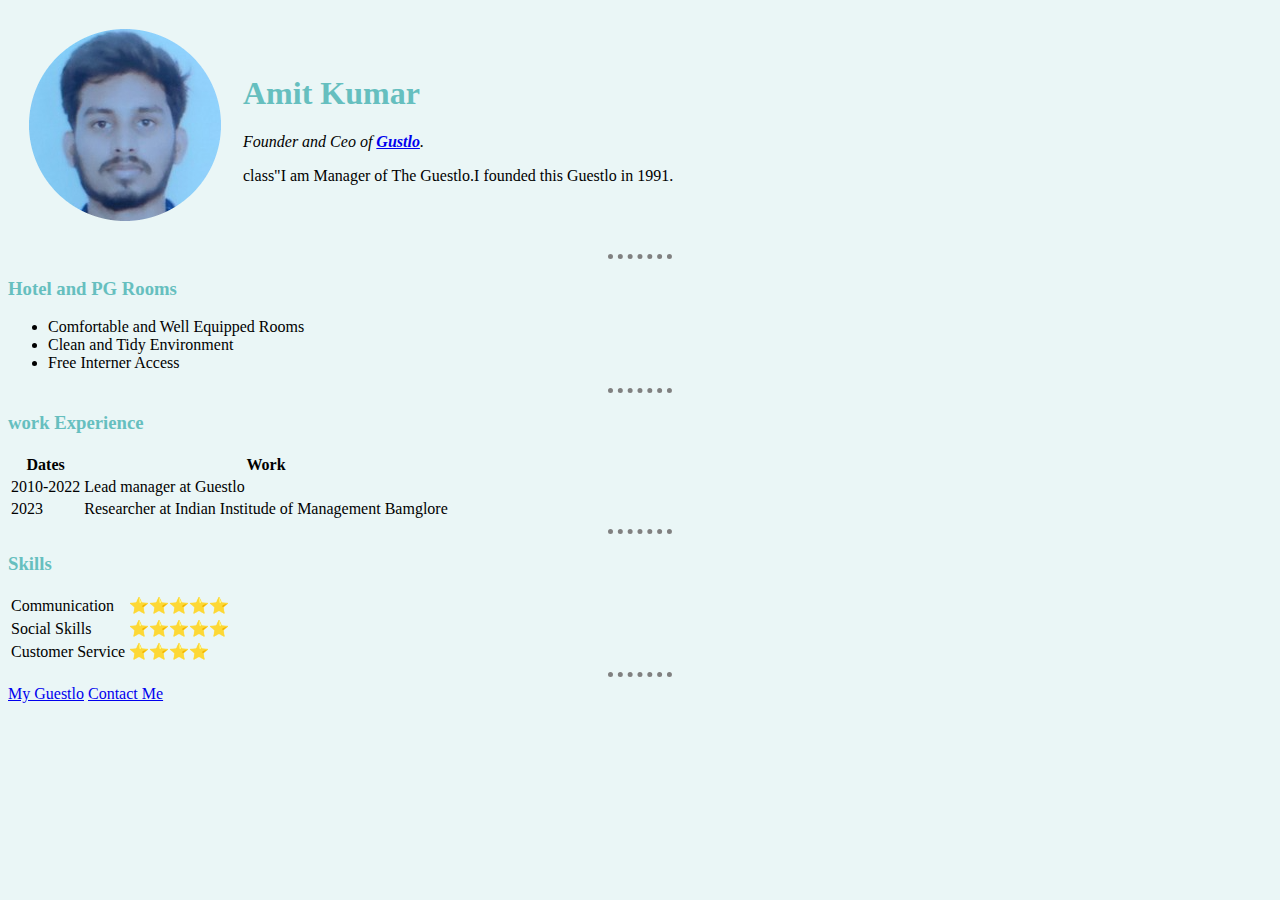
<file: srcc/index.html>
<!DOCTYPE html>
<html lang="en" dir="ltr">

<head>
  <meta charset="utf-8">
  <title>💚Amit's Personal sites </title>
<link rel="stylesheet" href="css/styles.css">
</head>

<body>
  <table cellspacing="20">
    <tr>
      <td>  <img src="images/profile image-modified.png" alt="Amit-profile picture "></td>
      <td>  <h1>Amit Kumar</h1>
        <p><em>Founder and Ceo of <strong><a href="https://guestlostays.com/">Gustlo</a></strong>.</em></p>
          <p>class"I am Manager of The  Guestlo.I  founded this Guestlo in 1991.</p></td>
    </tr>
  </table>


    <hr>
    <h3>Hotel and PG Rooms</h3>
    <ul>
      <li>Comfortable and Well Equipped Rooms</li>
      <li>Clean and Tidy Environment</li>
      <li>Free Interner Access</li>
    </ul>
    <hr>
    <h3>work Experience</h3>
  <table >
      <thead>
        <tr>
        <th>Dates</th>
        <th>Work</th>
      </tr>
    </thead>
    <tbody>
      <tr>
          <td>2010-2022</td>
          <td>Lead manager at Guestlo</td>
        </tr>
        <tr>
          <td>2023</td>
          <td>Researcher at Indian Institude of Management Bamglore</td>
        </tr>
</tbody>
      </table>
      <hr>
      <h3>Skills</h3>




      <table cell spacing="30">
        <tr>
          <td>Communication</td>
          <td>⭐⭐⭐⭐⭐</td>
        </tr>
        <tr>
          <td>Social Skills</td>
          <td>⭐⭐⭐⭐⭐</td>
        </tr>
        <tr>
          <td>Customer Service</td>
          <td>⭐⭐⭐⭐</td>
        </tr>
      </table>
<hr>
  <a href="hobbies.html">My Guestlo</a>
<a href="contact-me.html">Contact Me</a>
</body>

</html>
</file>
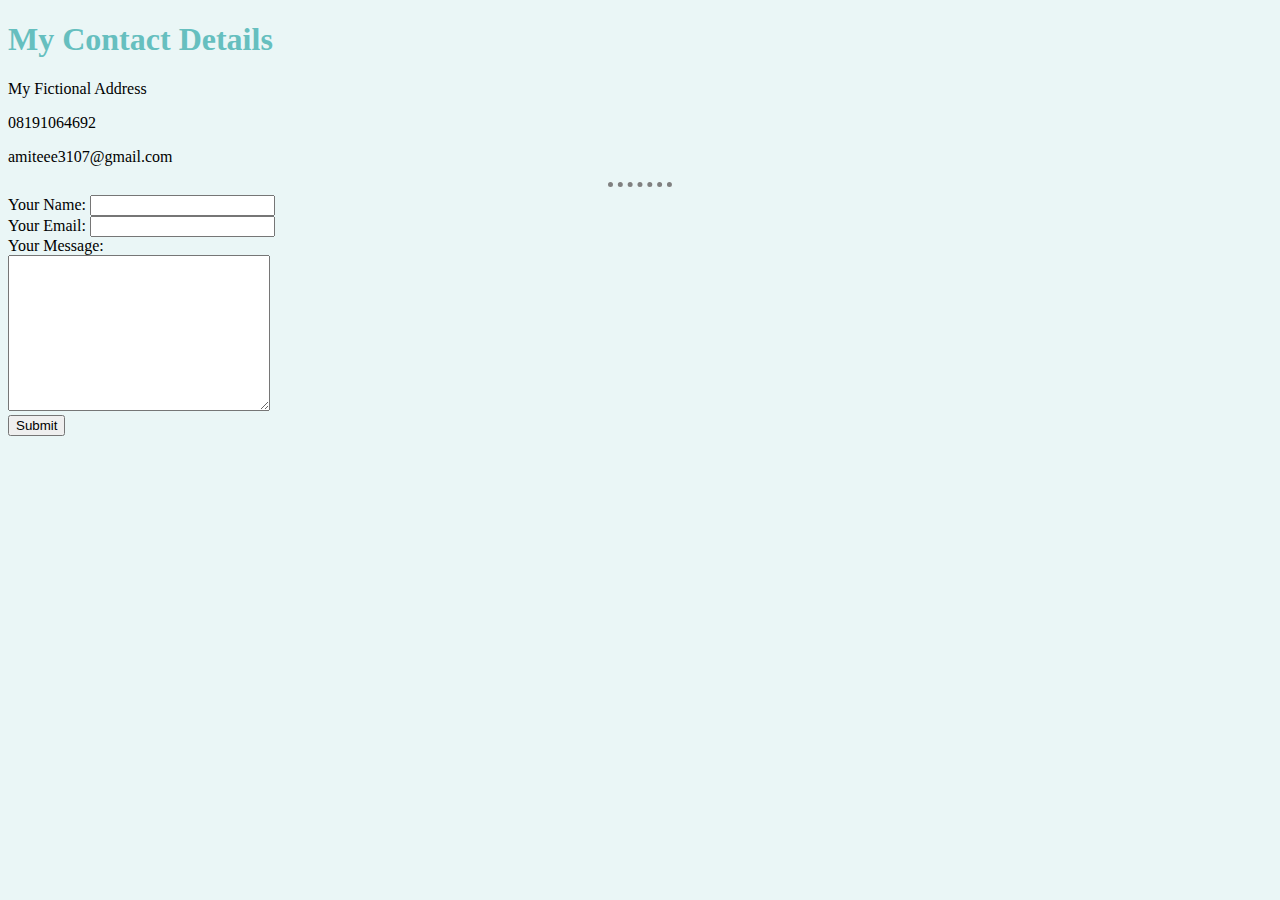
<file: srcc/contact-me.html>
<!DOCTYPE html>
<html lang="en" dir="ltr">
  <head>
    <meta charset="utf-8">
    <title>Contact Me</title>
    <link rel="stylesheet" href="css/styles.css">
  </head>
  <body>
    <h1>My Contact Details</h1>
    <p>My Fictional Address</p>
    <p>08191064692</p>
    <p>amiteee3107@gmail.com</p>
    <hr>
    <form action="mailto:amitak3107@gmail.com" method="post" enctype="text/plain">
      <label>Your Name:</label>
      <input type="text" name="YourName" value=""><br>
      <label>Your Email:</label>
      <input type="email" name="YourEmail" value=""><br>
      <label>Your Message:</label><br>
      <textarea name="YourMessage" rows="10" cols="30"></textarea><br>
        <input type="submit" name="" >
    </form>
  </body>
</html>
</file>
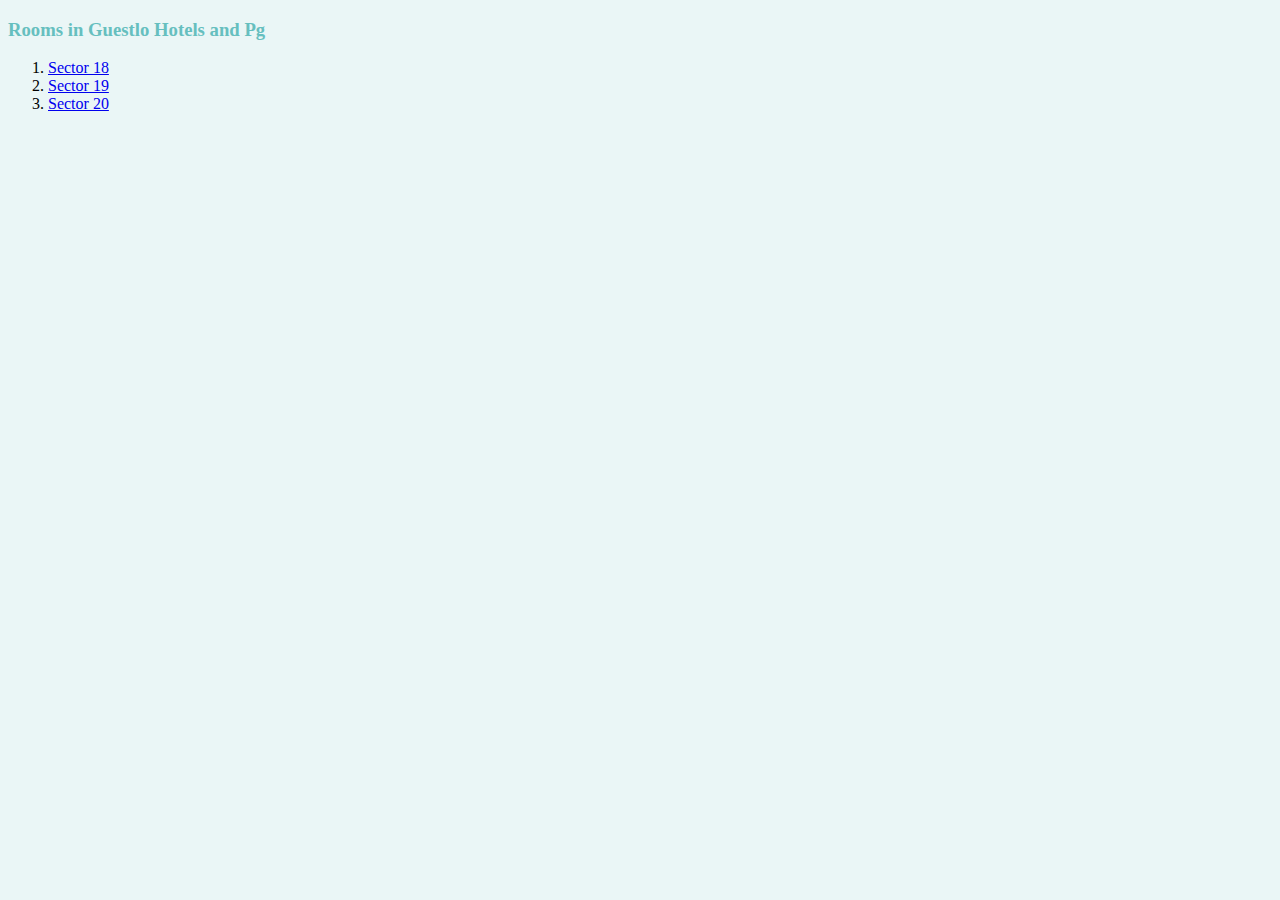
<file: srcc/hobbies.html>
<!DOCTYPE html>
<html lang="en" dir="ltr">

<head>
  <meta charset="utf-8">
  <title>My Guestlo</title>
  <link rel="stylesheet" href="css/styles.css">
</head>

<body>
  <h3>Rooms in Guestlo Hotels and Pg </h3>
  <ol>
    <li><a href="https://housing.com/sector-18-noida-overview-P2lddq4iwvthmvksq">Sector 18</a></li>
    <li><a href="https://www.magicbricks.com/Sector-19-in-Noida-Overview">Sector 19</a></li>
    <li><a href="https://www.magicbricks.com/Sector-20-in-Noida-Overview">Sector 20</a></li>
  </ol>

</body>

</html>
</file>
<file: srcc/css/styles.css>
body{
  background-color: #EAF6F6;
}
h1 {
    color: #66BFBF;
}
h3{
  color:#66BFBF;
}

 hr{

  border-style: none;
  border-top: dotted;
  border-color: grey;
  border-width: 5px;
  width:5%;

}
</file>
